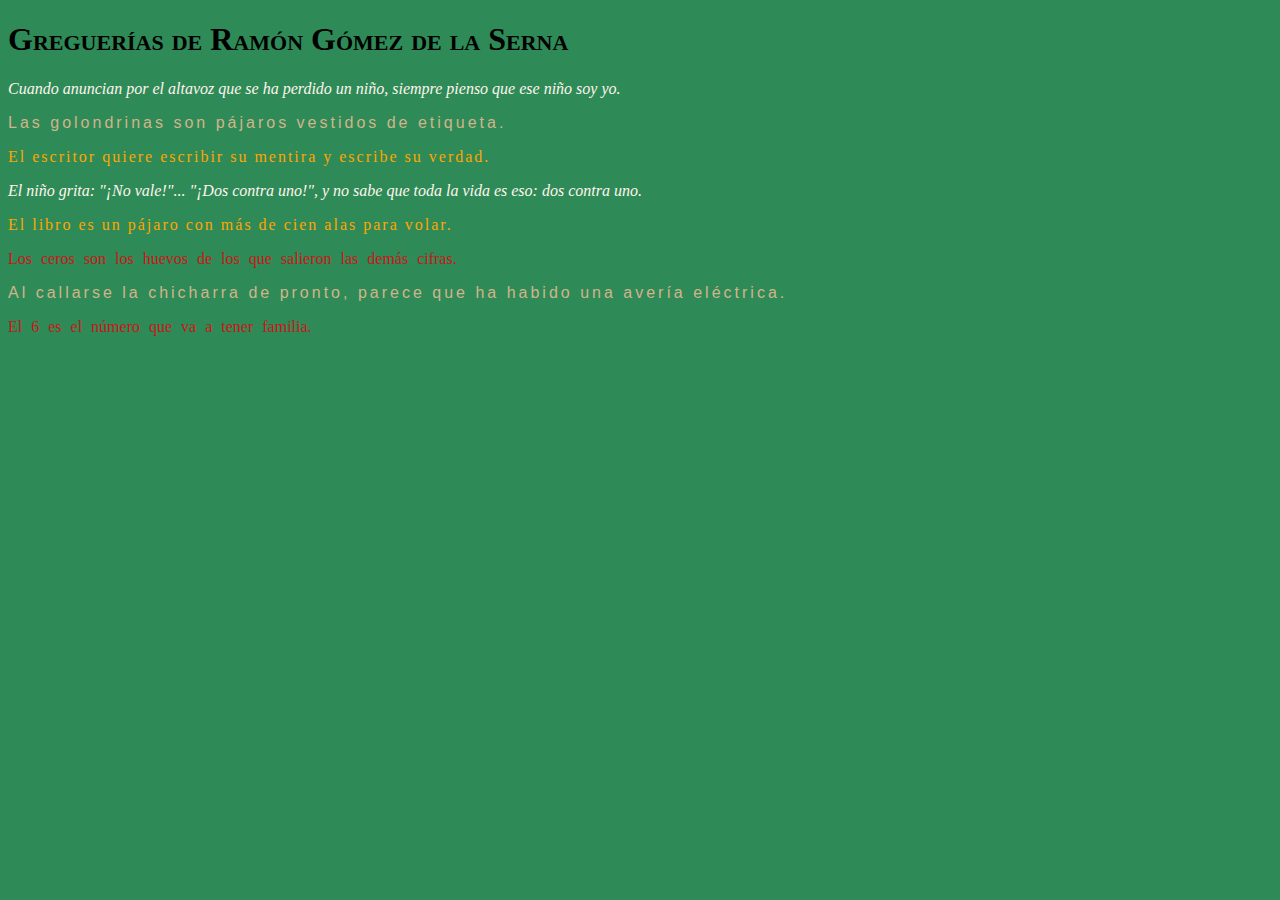
<file: Ejercicio_1.html>
<!DOCTYPE html>
<html lang="es">
    <head>
        <title></title>
        <meta charset="UTF-8">
        <meta name="viewport" content="width=device-width, initial-scale=1">
        <link href="Ejercicio_1.css" rel="stylesheet">
    </head>
    <body>
    <h1><span>Greguerías de Ramón Gómez de la Serna</span></h1>
    <p><span class="p1y4">Cuando anuncian por el altavoz que se ha perdido un niño, siempre pienso que ese niño soy yo.</span></p>
    <p><span class="p2y7">Las golondrinas son pájaros vestidos de etiqueta.</span></p>
    <p><span class="p3y5">El escritor quiere escribir su mentira y escribe su verdad.</span></p>
    <p><span class="p1y4">El niño grita: "¡No vale!"... "¡Dos contra uno!", y no sabe que toda la vida es eso: dos contra uno.</span></p>
    <p><span class="p3y5">El libro es un pájaro con más de cien alas para volar.</span></p>
    <p><span class="p6y8">Los ceros son los huevos de los que salieron las demás cifras.</span></p>
    <p><span class="p2y7">Al callarse la chicharra de pronto, parece que ha habido una avería eléctrica.</span></p>
    <p><span class="p6y8">El 6 es el número que va a tener familia.</span></p>
    </body>
</html>
</file>
<file: Ejercicio_1.css>
body{
    background-color: seagreen;
}
h1{
    font-variant: small-caps;
}
.p1y4{
color: seashell;
font-style: italic;
}
.p2y7{
color: tan;
font-family: 'Franklin Gothic Medium', 'Arial Narrow', Arial, sans-serif;
letter-spacing: 3px;
}
.p3y5{
color: orange;
letter-spacing: 2px;
}
.p6y8{
color: rgb(201, 23, 23);
word-spacing: 5px;
}
</file>
